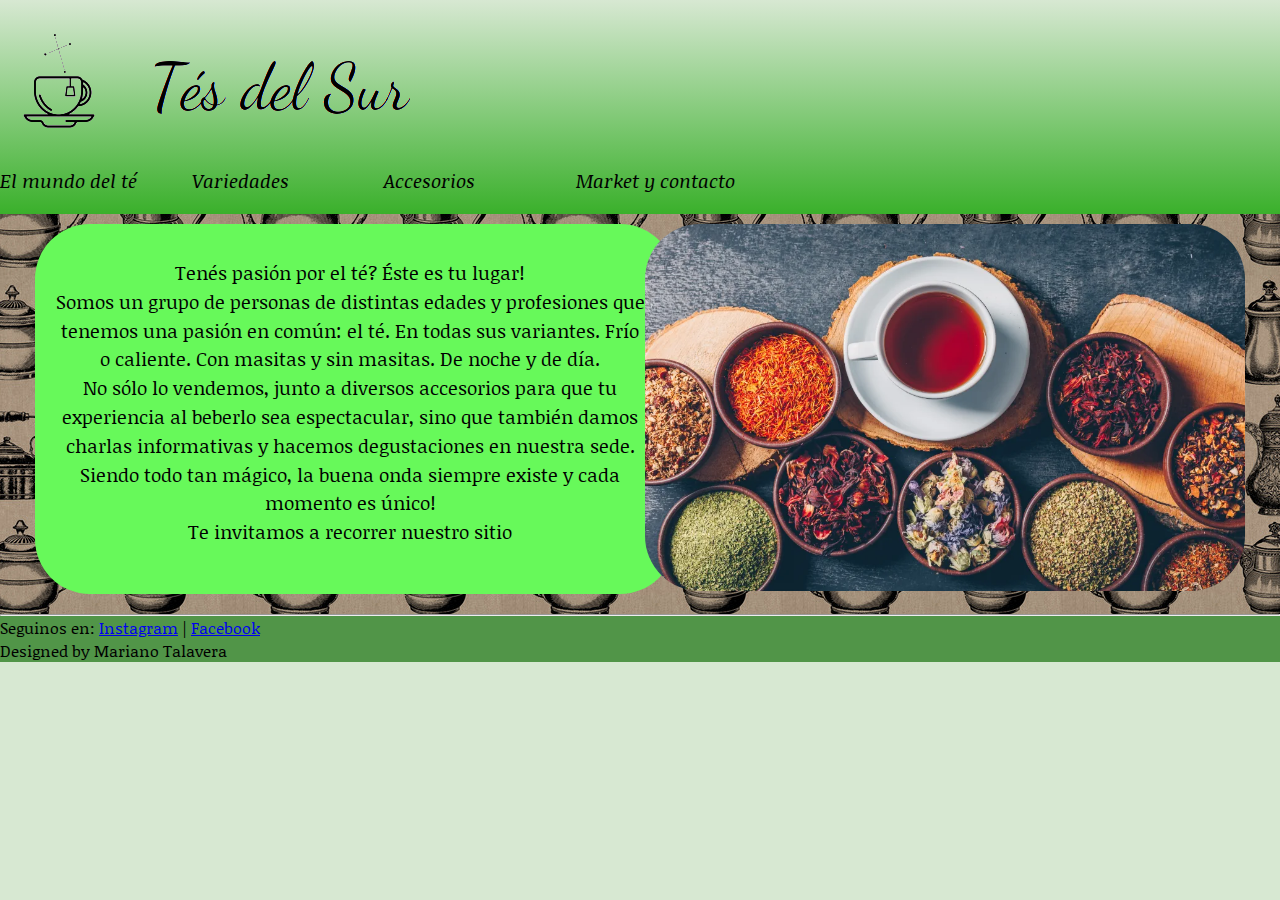
<file: index.html>
<!DOCTYPE html>
<html lang="en">
<head>
    <meta charset="UTF-8">
    <meta http-equiv="X-UA-Compatible" content="IE=edge">
    <meta name="viewport" content="width=device-width, initial-scale=1.0">
    <link rel="icon" type="image/png" href="./assets/img/favicon.png">
        <link rel="preconnect" href="https://fonts.googleapis.com">
    <link rel="preconnect" href="https://fonts.gstatic.com" crossorigin>
    <link href="https://fonts.googleapis.com/css2?family=Dancing+Script:wght@500;700&family=Noticia+Text:ital@0;1&display=swap" rel="stylesheet">
    <link rel="stylesheet" type="text/css" href="./css/style.css">
    <title>Tés del Sur</title>
</head>
<!-- Segunda entrega -->
<body class="bodies">
    <div class="nfondo">
        <a href="../index.html"><img src="../assets/img/logo0112.png" alt="tes del sur"></a>
        <nav>
            <ul>
                <li class="mitem">
                    <a href="./pages/mundo-del-te.html">El mundo del té</a>
                </li>
                <li class="mitem">
                    <a href="./pages/variedades.html">Variedades</a>
                </li>
                <li class="mitem">
                    <a href="./pages/accesorios.html">Accesorios</a>
                </li>
                <li class="mitem">
                    <a href="./pages/contacto.html">Market y contacto</a>
                </li>
            </ul>
        </nav>
    </div>

    <main>
        
        <div class="miparallax">
            <img src="./assets/img/Tea General.webp" alt="">
            <p>Tenés pasión por el té? Éste es tu lugar! <br> Somos un grupo de personas de distintas edades y profesiones que tenemos una pasión en común: el té. En todas sus variantes. Frío o caliente. Con masitas y sin masitas. De noche y de día. <br>No sólo lo vendemos, junto a diversos accesorios para que tu experiencia al beberlo sea espectacular, sino que también damos charlas informativas y hacemos degustaciones en nuestra sede. <br>Siendo todo tan mágico, la buena onda siempre existe y cada momento es único! <br>Te invitamos a recorrer nuestro sitio</p>
        </div>
        
    </main>

    <hr>
    <footer id="foot">
        Seguinos en:
        <a href="https://www.instagram.com/" target="_blank">Instagram</a> | 
        <a href="https://www.facebook.com/" target="_blank">Facebook</a>
        <br>
        Designed by Mariano Talavera
    </footer>


</body>


</html>
</file>
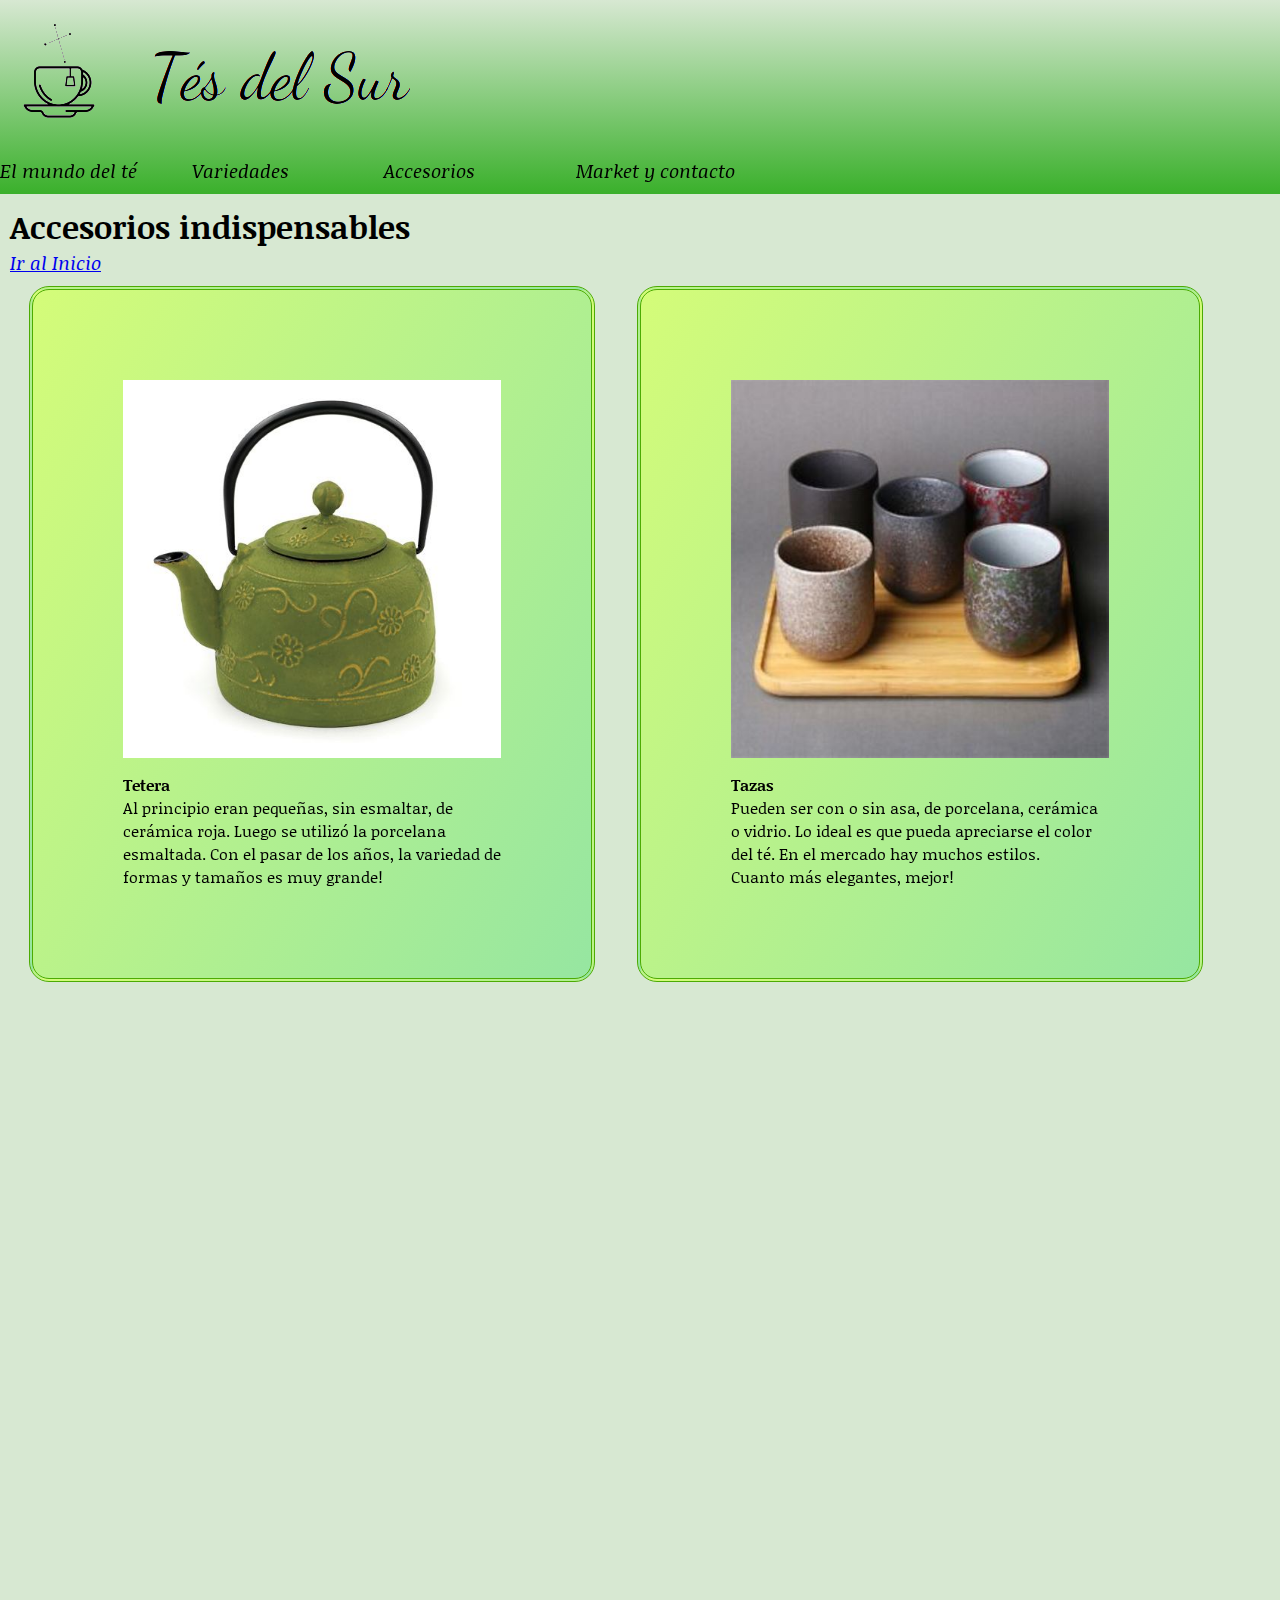
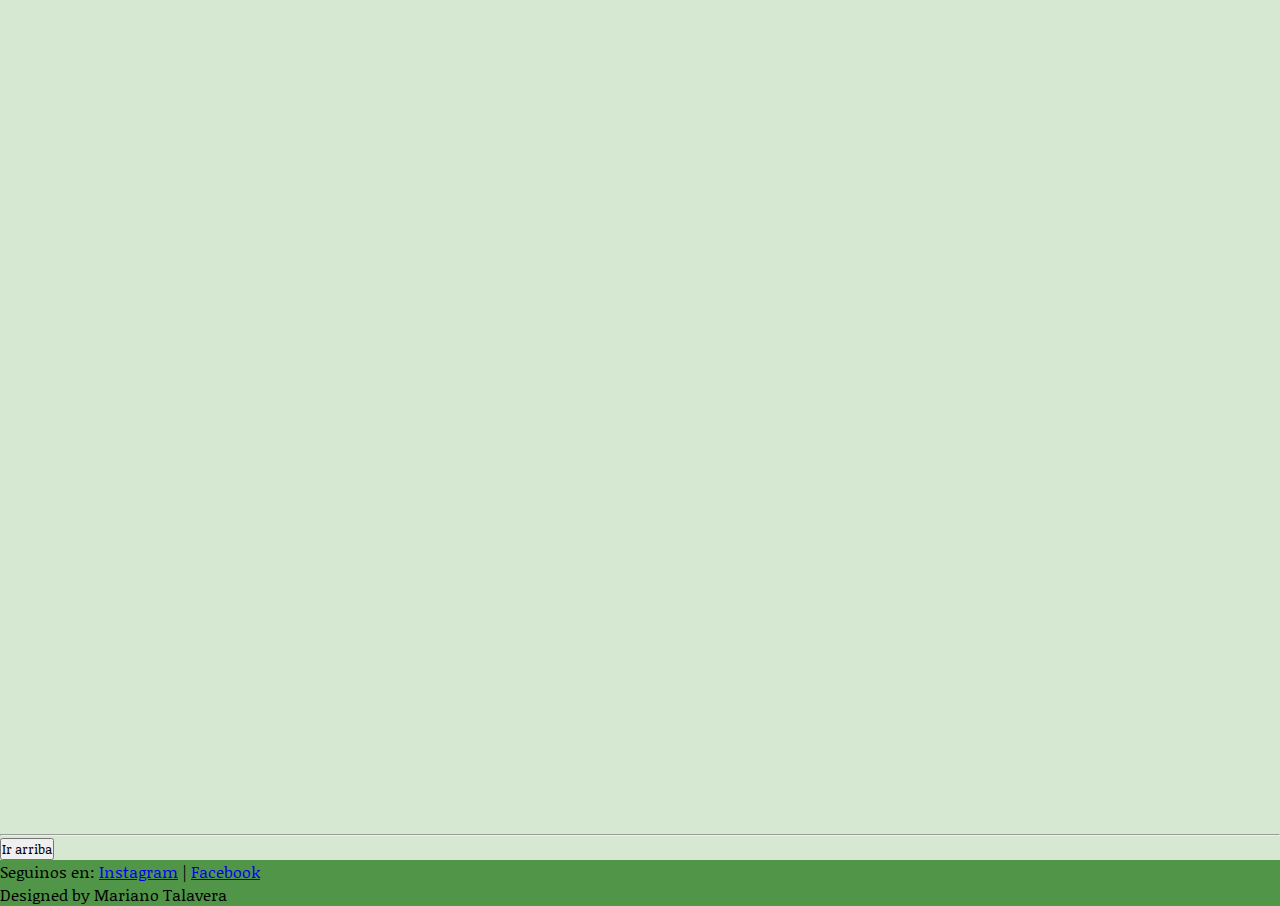
<file: pages/accesorios.html>
<!DOCTYPE html>
<html lang="en">
<head>
    <meta charset="UTF-8">
    <meta http-equiv="X-UA-Compatible" content="IE=edge">
    <meta name="viewport" content="width=device-width, initial-scale=1.0">
    <link rel="icon" type="image/png" href="/assets/img/favicon.png">
    <link rel="stylesheet" type="text/css" href="../css/style.css">
    <link rel="preconnect" href="https://fonts.googleapis.com">
    <link rel="preconnect" href="https://fonts.gstatic.com" crossorigin>
    <link href="https://fonts.googleapis.com/css2?family=Dancing+Script:wght@500;700&family=Noticia+Text:ital@0;1&display=swap" rel="stylesheet">
    <link href="https://unpkg.com/aos@2.3.1/dist/aos.css" rel="stylesheet">
    <title>Accesorios</title>
</head>

<body class="bodies">
    <header class="nfondodos">
        <a href="../index.html"><img src="../assets/img/logo0112.png" alt="tes del sur"></a>
        <nav>
            <ul>
                <li class="mitem"><a href="./mundo-del-te.html">El mundo del té</a></li>
                <li class="mitem"><a href="./variedades.html">Variedades</a></li>
                <li class="mitem"><a href="./accesorios.html">Accesorios</a></li>
                <li class="mitem"><a href="./contacto.html">Market y contacto</a></li>
            </ul>
        </nav>
    </header>
    
    <main class="mainaccesorios">
        <h1 id="arriba">Accesorios indispensables</h1>
        <ul>
            <li><a href="../index.html">Ir al Inicio</a></li>
        </ul>
        <div class="teaccesor" data-aos="flip-left">
            <img class="teaccesorgrid" src="../assets/img/teapot2.jpg" alt="tetera">
            <h4 class="teaccesortitulo">Tetera</h4>
            <p>Al principio eran pequeñas, sin esmaltar, de cerámica roja. Luego se utilizó la porcelana esmaltada. Con el pasar de los años, la variedad de formas y tamaños es muy grande!</p>
        </div>
        <div class="teaccesor" data-aos="flip-left">
            <img class="teaccesorgrid" src="../assets/img/teacup.jpg" alt="taza">
            <h4 class="teaccesortitulo">Tazas</h4>
            <p>Pueden ser con o sin asa, de porcelana, cerámica o vidrio. Lo ideal es que pueda apreciarse el color del té. En el mercado hay muchos estilos. <br> Cuanto más elegantes, mejor!</p>
        </div>
                <div class="teaccesor" data-aos="flip-left">
            <img class="teaccesorgrid" src="../assets/img/bolitainfusora.jpg" alt="Infusora en bolita">
            <h4 class="teaccesortitulo">Infusora de hebras</h4>
            <p>Para poder sumergir las hebras en el agua, esta bolita infusora es más sutil porque no se ve por fuera de la taza. Siempre hay que tener en cuenta la cantidad correcta de hebras.</p>
        </div>
        <div class="teaccesor" data-aos="flip-left">
            <img class="teaccesorgrid" src="../assets/img/frascote.jpg" alt="frasco para guardar hebras">
            <h4 class="teaccesortitulo">Frascos para guardado de hebras</h4>
            <p>Es muy importante el guardado de las hebras. Siempre conviene un frasco bien tapado, almacenado en algún lugar fresco y seco para no perjudicar a las hebras.</p>
        </div>
        <div class="teaccesor" data-aos="flip-left">
            <img class="teaccesorgrid" src="../assets/img/teabox.jpg" alt="caja para exhibicion de saquitos">
            <h4 class="teaccesortitulo">Caja para exhibición de saquitos</h4>
            <p>Si tenemos té en saquitos podemos también guardarlas en frascos, pero una linda caja para exhibirlos es siempre una vista pintoresca y nos ayuda a elegir nuestro té.</p>
        </div>
        <div class="teaccesor" data-aos="flip-left">
            <img class="teaccesorgrid" src="../assets/img/bandejate.jpg" alt="bandeja de te">
            <h4 class="teaccesortitulo">Bandeja para té</h4>
            <p>Ahora, si somos del "team" del ritual del té, cuán agradable y elegante es utilizar una bandeja para disponer la tetera y las tazas, y compartir un buen momento!</p>
        </div>
        
        
    </main>
    
    
<hr>
    
    <h2 id="final"></h2>
    <a href="#arriba"><button>Ir arriba</button></a>


<footer id="foot">
    Seguinos en:
    <a href="https://www.instagram.com/" target="_blank">Instagram</a> | 
    <a href="https://www.facebook.com/" target="_blank">Facebook</a>
    <br>
    Designed by Mariano Talavera
</footer>



<script src="https://unpkg.com/aos@2.3.1/dist/aos.js"></script>
<script>
    AOS.init();
  </script>
</body>

</html>
</file>
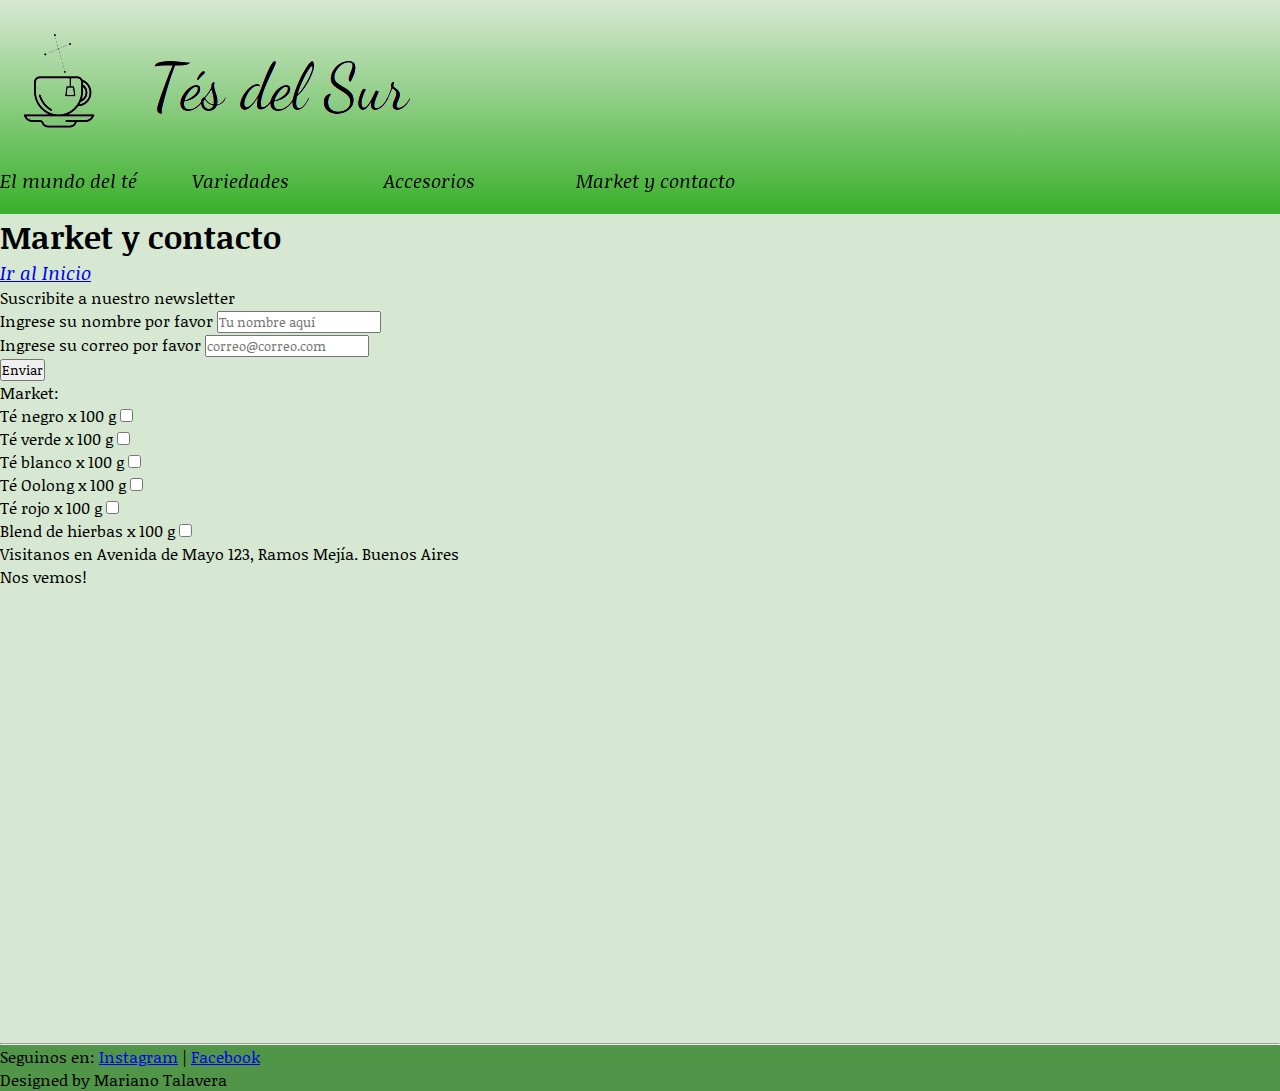
<file: pages/contacto.html>
<!DOCTYPE html>
<html lang="en">
<head>
    <meta charset="UTF-8">
    <meta http-equiv="X-UA-Compatible" content="IE=edge">
    <meta name="viewport" content="width=device-width, initial-scale=1.0">
    <link rel="icon" type="image/png" href="/assets/img/favicon.png">
    <link rel="stylesheet" type="text/css" href="../css/style.css">
    <link rel="preconnect" href="https://fonts.googleapis.com">
    <link rel="preconnect" href="https://fonts.gstatic.com" crossorigin>
    <link href="https://fonts.googleapis.com/css2?family=Dancing+Script:wght@500;700&family=Noticia+Text:ital@0;1&display=swap" rel="stylesheet">
    <title>Contacto</title>
</head>
<body class="bodies">
    <header class="nfondo">
        <a href="../index.html"><img src="../assets/img/logo0112.png" alt="tes del sur"></a>
        <nav>
            <ul>
                <li class="mitem"><a href="./mundo-del-te.html">El mundo del té</a></li>
                <li class="mitem"><a href="./variedades.html">Variedades</a></li>
                <li class="mitem"><a href="./accesorios.html">Accesorios</a></li>
                <li class="mitem"><a href="./contacto.html">Market y contacto</a></li>
            </ul>
        </nav>
    </header>
    
    <h1 id="arriba">Market y contacto</h1>

    <ul>
        <li><a href="../index.html">Ir al Inicio</a></li>
    </ul>



<form action="" method="post" enctype="text/plain">
    
<div>Suscribite a nuestro newsletter</div>

    <div>
        <label for="nombre">Ingrese su nombre por favor</label>
        <input type="text" id="nombre" placeholder="Tu nombre aquí" required/>
    </div>
    <div>
        <label for="correo">Ingrese su correo por favor</label>
        <input type="email" name="" id="correo" placeholder="correo@correo.com">
    </div>
    <div>
        <input type="submit" value="Enviar">
    </div>
  


    <div>
        Market:
        <br>
        <label for="tenegro">Té negro x 100 g</label>
        <input type="checkbox" name="" id="tenegro" value="tenegro100">
        <br>
        <label for="teverde">Té verde x 100 g</label>
        <input type="checkbox" name="" id="teverde" value="teverde100">
        <br>
        <label for="teblanco">Té blanco x 100 g</label>
        <input type="checkbox" name="" id="teblanco" value="teblanco100">
        <br>
        <label for="teoolong">Té Oolong x 100 g</label>
        <input type="checkbox" name="" id="teoolong" value="teoolong100">
        <br>
        <label for="terojo">Té rojo x 100 g</label>
        <input type="checkbox" name="" id="terojo" value="terojo100">
        <br>
        <label for="blend">Blend de hierbas x 100 g</label>
        <input type="checkbox" name="" id="blend" value="blend100">
    </div>

    <div>Visitanos en Avenida de Mayo 123, Ramos Mejía. Buenos Aires</div>
    <div>Nos vemos!</div>

    <iframe src="https://www.google.com/maps/embed?pb=!1m18!1m12!1m3!1d3282.498861777556!2d-58.567914385334134!3d-34.64210238044951!2m3!1f0!2f0!3f0!3m2!1i1024!2i768!4f13.1!3m3!1m2!1s0x95bcc7e57b8bd27d%3A0x317720c34a9cc8fb!2sAv.%20de%20Mayo%20123%2C%20B1704BUB%20Ramos%20Mej%C3%ADa%2C%20Provincia%20de%20Buenos%20Aires!5e0!3m2!1ses-419!2sar!4v1669468667276!5m2!1ses-419!2sar" width="600" height="450" style="border:0;" allowfullscreen="" loading="lazy" referrerpolicy="no-referrer-when-downgrade"></iframe>
</form>


<hr>
<footer id="foot">
    Seguinos en:
    <a href="https://www.instagram.com/" target="_blank">Instagram</a> | 
    <a href="https://www.facebook.com/" target="_blank">Facebook</a>
    <br>
    Designed by Mariano Talavera
</footer>

</body>

</html>
</file>
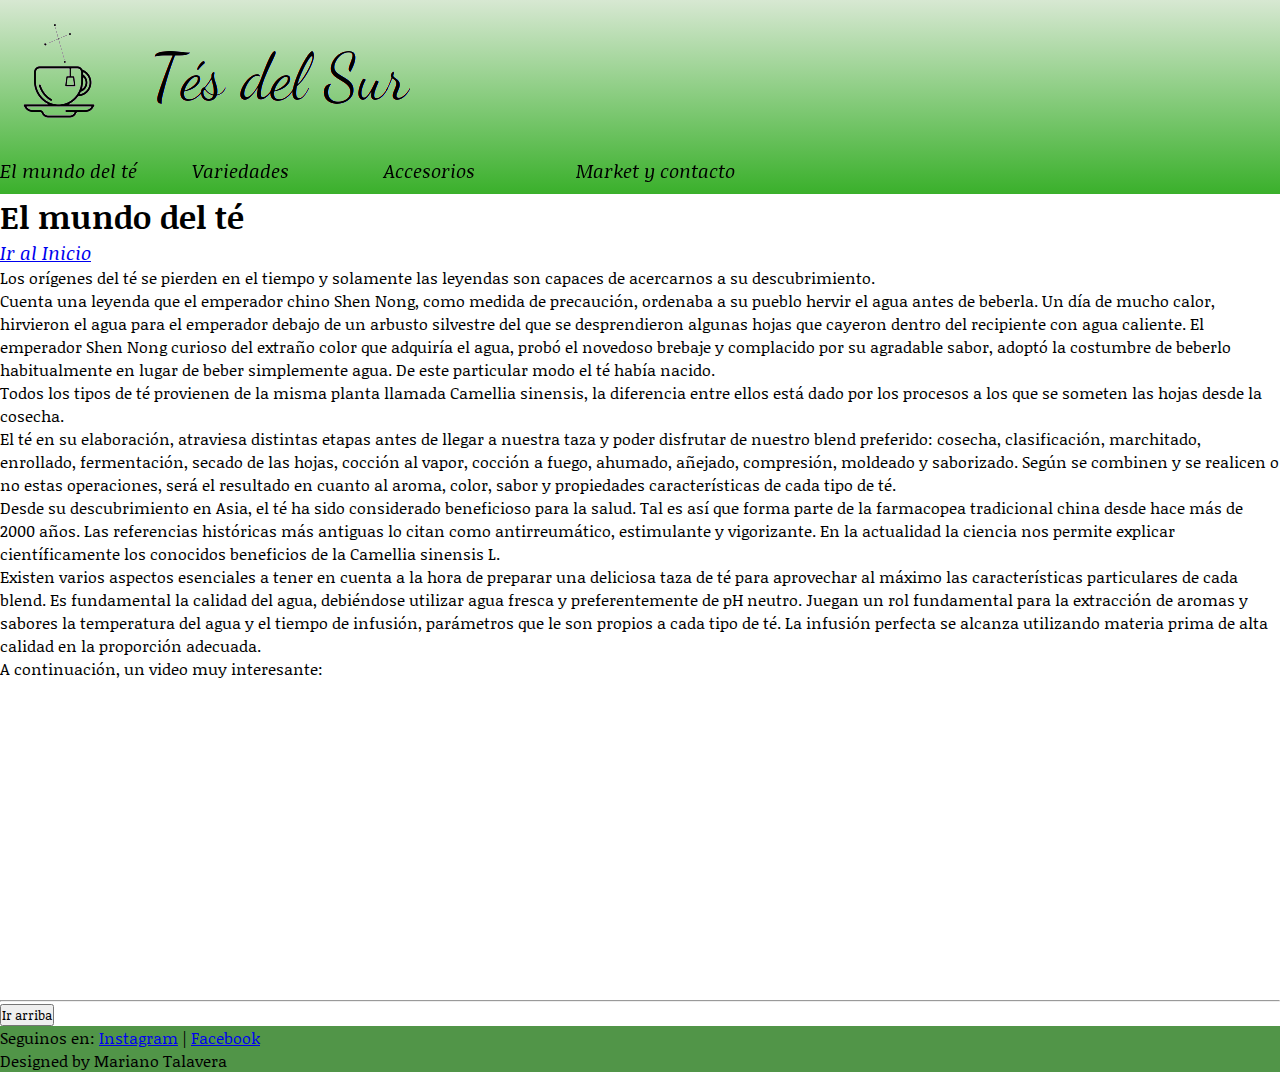
<file: pages/mundo-del-te.html>
<!DOCTYPE html>
<html lang="en">
<head>
    <meta charset="UTF-8">
    <meta http-equiv="X-UA-Compatible" content="IE=edge">
    <meta name="viewport" content="width=device-width, initial-scale=1.0">
    <link rel="icon" type="image/png" href="/assets/img/favicon.png">
    <link rel="stylesheet" type="text/css" href="../css/style.css">
    <link rel="preconnect" href="https://fonts.googleapis.com">
    <link rel="preconnect" href="https://fonts.gstatic.com" crossorigin>
    <link href="https://fonts.googleapis.com/css2?family=Dancing+Script:wght@500;700&family=Noticia+Text:ital@0;1&display=swap" rel="stylesheet">
    <title>El mundo del té</title>
</head>
<body>
    <header class="nfondodos">
        <a href="../index.html"><img src="../assets/img/logo0112.png" alt="tes del sur"></a>
        <nav>
            <ul>
                <li class="mitem"><a href="./mundo-del-te.html">El mundo del té</a></li>
                <li class="mitem"><a href="./variedades.html">Variedades</a></li>
                <li class="mitem"><a href="./accesorios.html">Accesorios</a></li>
                <li class="mitem"><a href="./contacto.html">Market y contacto</a></li>
            </ul>
        </nav>
    </header>

    <h1 id="arriba"> El mundo del té</h1>

    <main>


    <ul>
        <li><a href="../index.html">Ir al Inicio</a></li>
    </ul>

    <section>
        <p>Los orígenes del té se pierden en el tiempo y solamente las leyendas son capaces de acercarnos a su descubrimiento.</p>
        <p>Cuenta una leyenda que el emperador chino Shen Nong, como medida de precaución, ordenaba a su pueblo hervir el agua antes de beberla. Un día de mucho calor, hirvieron el agua para el emperador debajo de un arbusto silvestre del que se desprendieron algunas hojas que cayeron dentro del recipiente con agua caliente. El emperador Shen Nong curioso del extraño color que adquiría el agua, probó el novedoso brebaje y complacido por su agradable sabor, adoptó la costumbre de beberlo habitualmente en lugar de beber simplemente agua. De este particular modo el té había nacido.</p>
        <p>Todos los tipos de té provienen de la misma planta llamada Camellia sinensis, la diferencia entre ellos está dado por los procesos a los que se someten las hojas desde la cosecha.</p>
        <p>El té en su elaboración, atraviesa distintas etapas antes de llegar a nuestra taza y poder disfrutar de nuestro blend preferido: cosecha, clasificación, marchitado, enrollado, fermentación, secado de las hojas, cocción al vapor, cocción a fuego, ahumado, añejado, compresión, moldeado y saborizado. Según se combinen y se realicen o no estas operaciones, será el resultado en cuanto al aroma, color, sabor y propiedades características de cada tipo de té.</p>
        <p>Desde su descubrimiento en Asia, el té ha sido considerado beneficioso para la salud. Tal es así que forma parte de la farmacopea tradicional china desde hace más de 2000 años. Las referencias históricas más antiguas lo citan como antirreumático, estimulante y vigorizante. En la actualidad la ciencia nos permite explicar científicamente los conocidos beneficios de la Camellia sinensis L.</p>
        <p>Existen varios aspectos esenciales a tener en cuenta a la hora de preparar una deliciosa taza de té para aprovechar al máximo las características particulares de cada blend. Es fundamental la calidad del agua, debiéndose utilizar agua fresca y preferentemente de pH neutro. Juegan un rol fundamental para la extracción de aromas y sabores la temperatura del agua y el tiempo de infusión, parámetros que le son propios a cada tipo de té. La infusión perfecta se alcanza utilizando materia prima de alta calidad en la proporción adecuada.</p>
        <p>A continuación, un video muy interesante:</p>
    
        <iframe width="560" height="315" src="https://www.youtube.com/embed/VBhQgudryVk" title="YouTube video player" frameborder="0" allow="accelerometer; autoplay; clipboard-write; encrypted-media; gyroscope; picture-in-picture" allowfullscreen></iframe>
    
    </section>


    </main>

<hr>

    <h2 id="final"></h2>
    <a href="#arriba"><button>Ir arriba</button></a>

    <footer id="foot">
        Seguinos en:
        <a href="https://www.instagram.com/" target="_blank">Instagram</a> | 
        <a href="https://www.facebook.com/" target="_blank">Facebook</a>
        <br>
        Designed by Mariano Talavera
    </footer>
</body>



</html>
</file>
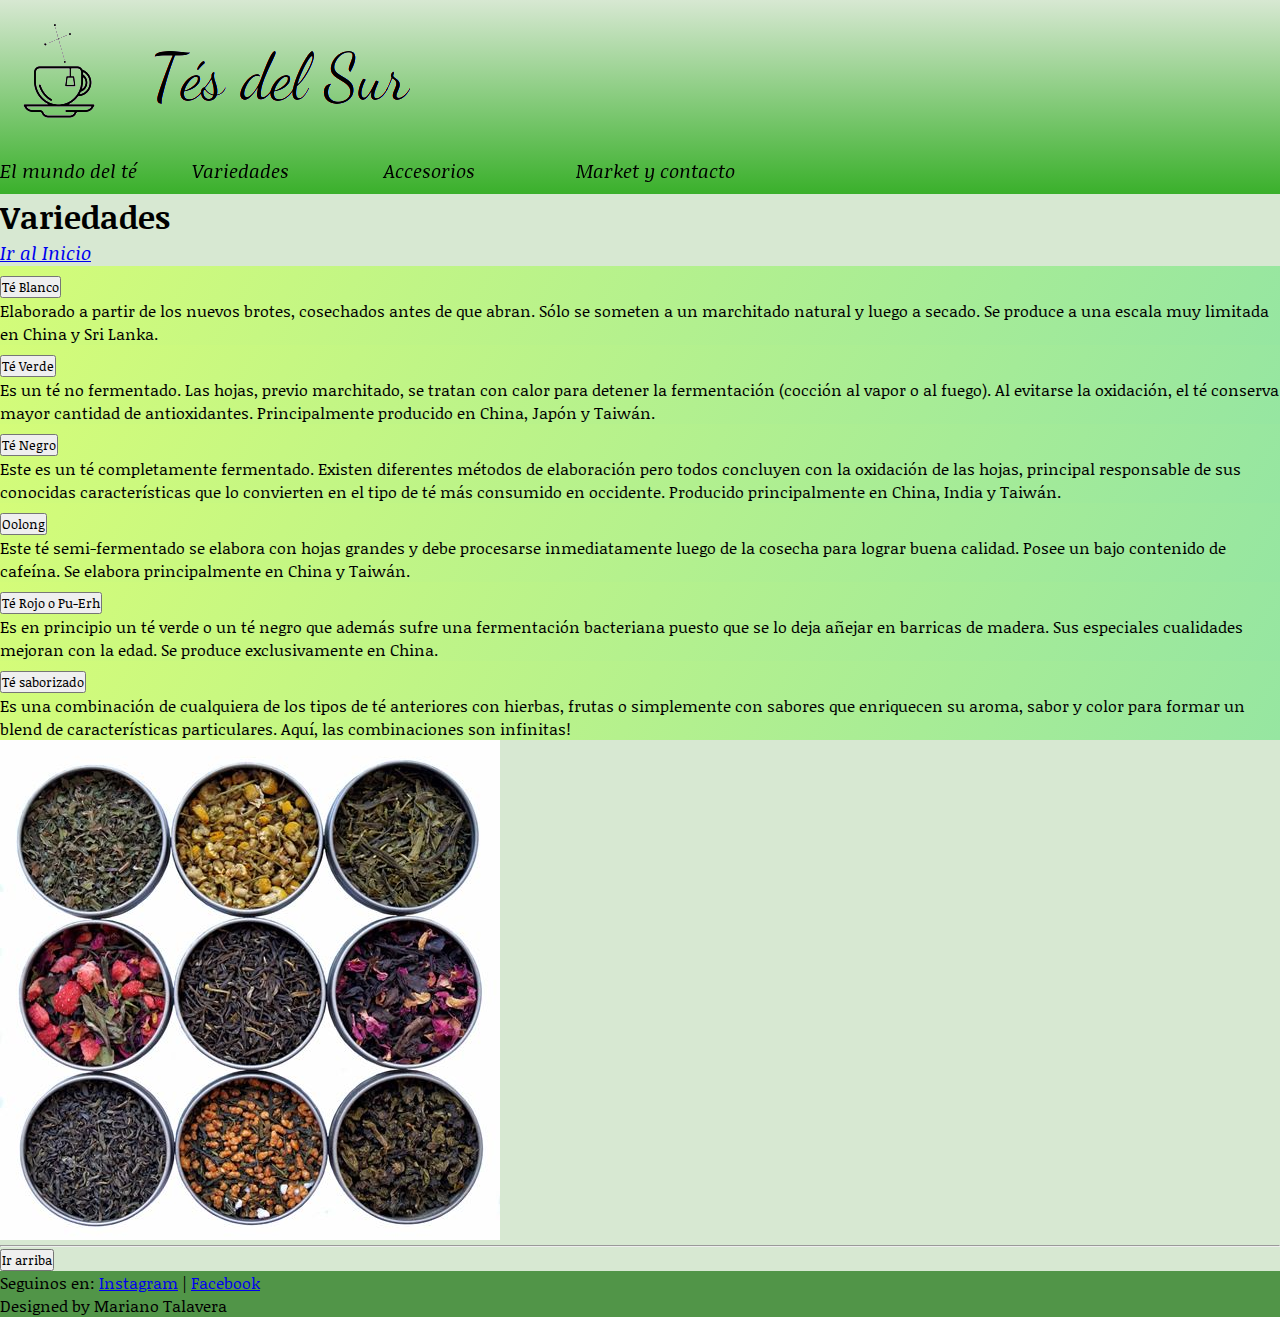
<file: pages/variedades.html>
<!DOCTYPE html>
<html lang="en">
<head>
    <meta charset="UTF-8">
    <meta http-equiv="X-UA-Compatible" content="IE=edge">
    <meta name="viewport" content="width=device-width, initial-scale=1.0">
    <link rel="icon" type="image/png" href="/assets/img/favicon.png">
    <link rel="preconnect" href="https://fonts.googleapis.com">
    <link rel="preconnect" href="https://fonts.gstatic.com" crossorigin>
    <link href="https://fonts.googleapis.com/css2?family=Dancing+Script:wght@500;700&family=Noticia+Text:ital@0;1&display=swap" rel="stylesheet">
    <link href="https://cdn.jsdelivr.net/npm/bootstrap@5.2.3/dist/css/bootstrap.min.css" rel="stylesheet" integrity="sha384-rbsA2VBKQhggwzxH7pPCaAqO46MgnOM80zW1RWuH61DGLwZJEdK2Kadq2F9CUG65" crossorigin="anonymous">
    <link rel="stylesheet" type="text/css" href="../css/style.css">
    <title>Variedades</title>
</head>
<body class="bodies">
    <header class="nfondodos">
        <a href="../index.html"><img src="../assets/img/logo0112.png" alt="tes del sur"></a>
        
        <nav>
            <ul>
                <li class="mitem"><a href="./mundo-del-te.html">El mundo del té</a></li>
                <li class="mitem"><a href="./variedades.html">Variedades</a></li>
                <li class="mitem"><a href="./accesorios.html">Accesorios</a></li>
                <li class="mitem"><a href="./contacto.html">Market y contacto</a></li>
            </ul>
        </nav>
    </header>
    
    <h1 class="h1variedades" id="arriba">Variedades</h1>

    <ul>
        <li class="h1variedades"><a href="../index.html">Ir al Inicio</a></li>
    </ul>

    <section class="container">
        <div class="row mt-5 gap-4 gap-md-0">
            <div class="col-md-7">
                <div class="accordion" id="accordionExample">
                    <div class="accordion-item">
                      <h2 class="accordion-header" id="headingOne">
                        <button class="accordion-button text-bg-success p-3" type="button" data-bs-toggle="collapse" data-bs-target="#collapseOne" aria-expanded="true" aria-controls="collapseOne">
                            Té Blanco
                        </button>
                      </h2>
                      <div id="collapseOne" class="accordion-collapse collapse show" aria-labelledby="headingOne" data-bs-parent="#accordionExample">
                        <div class="accordion-body">
                            Elaborado a partir de los nuevos brotes, cosechados antes de que abran. Sólo se someten a un marchitado natural y luego a secado. Se produce a una escala muy limitada en China y Sri Lanka.
                        </div>
                      </div>
                    </div>
                    <div class="accordion-item">
                      <h2 class="accordion-header" id="headingTwo">
                        <button class="accordion-button collapsed text-bg-success p-3" type="button" data-bs-toggle="collapse" data-bs-target="#collapseTwo" aria-expanded="false" aria-controls="collapseTwo">
                            Té Verde
                        </button>
                      </h2>
                      <div id="collapseTwo" class="accordion-collapse collapse" aria-labelledby="headingTwo" data-bs-parent="#accordionExample">
                        <div class="accordion-body">
                            Es un té no fermentado. Las hojas, previo marchitado, se tratan con calor para detener la fermentación (cocción al vapor o al fuego). Al evitarse la oxidación, el té conserva mayor cantidad de antioxidantes. Principalmente producido en China, Japón y Taiwán.
                        </div>
                      </div>
                    </div>
                    <div class="accordion-item">
                      <h2 class="accordion-header" id="headingThree">
                        <button class="accordion-button collapsed text-bg-success p-3" type="button" data-bs-toggle="collapse" data-bs-target="#collapseThree" aria-expanded="false" aria-controls="collapseThree">
                            Té Negro
                        </button>
                      </h2>
                      <div id="collapseThree" class="accordion-collapse collapse" aria-labelledby="headingThree" data-bs-parent="#accordionExample">
                        <div class="accordion-body">
                            Este es un té completamente fermentado. Existen diferentes métodos de elaboración pero todos concluyen con la oxidación de las hojas, principal responsable de sus conocidas características que lo convierten en el tipo de té más consumido en occidente. Producido principalmente en China, India y Taiwán.
                        </div>
                      </div>
                    </div>
                    <div class="accordion-item">
                        <h2 class="accordion-header" id="headingThree">
                          <button class="accordion-button collapsed text-bg-success p-3" type="button" data-bs-toggle="collapse" data-bs-target="#collapseFour" aria-expanded="false" aria-controls="collapseFour">
                            Oolong
                          </button>
                        </h2>
                        <div id="collapseFour" class="accordion-collapse collapse" aria-labelledby="headingThree" data-bs-parent="#accordionExample">
                          <div class="accordion-body">
                            Este té semi-fermentado se elabora con hojas grandes y debe procesarse inmediatamente luego de la cosecha para lograr buena calidad. Posee un bajo contenido de cafeína. Se elabora principalmente en China y Taiwán.
                          </div>
                        </div>
                      </div>
                      <div class="accordion-item">
                        <h2 class="accordion-header" id="headingThree">
                          <button class="accordion-button collapsed text-bg-success p-3" type="button" data-bs-toggle="collapse" data-bs-target="#collapseFive" aria-expanded="false" aria-controls="collapseFive">
                            Té Rojo o Pu-Erh
                          </button>
                        </h2>
                        <div id="collapseFive" class="accordion-collapse collapse" aria-labelledby="headingThree" data-bs-parent="#accordionExample">
                          <div class="accordion-body">
                            Es en principio un té verde o un té negro que además sufre una fermentación bacteriana puesto que se lo deja añejar en barricas de madera. Sus especiales cualidades mejoran con la edad. Se produce exclusivamente en China.
                          </div>
                        </div>
                      </div>
                      <div class="accordion-item">
                        <h2 class="accordion-header" id="headingThree">
                          <button class="accordion-button collapsed text-bg-success p-3" type="button" data-bs-toggle="collapse" data-bs-target="#collapseSix" aria-expanded="false" aria-controls="collapseSix">
                            Té saborizado
                          </button>
                        </h2>
                        <div id="collapseSix" class="accordion-collapse collapse" aria-labelledby="headingThree" data-bs-parent="#accordionExample">
                          <div class="accordion-body">
                            Es una combinación de cualquiera de los tipos de té anteriores con hierbas, frutas o simplemente con sabores que enriquecen su aroma, sabor y color para formar un blend de características particulares. Aquí, las combinaciones son infinitas!
                          </div>
                        </div>
                      </div>
                </div>
            </div>

            <div class="col-md-5">
                <img class="rounded w-100" src="../assets/img/diffetentteas.jpg" alt="tes">
            </div>

            
    
<hr>
    
    <h2 id="final"></h2>
    <a href="#arriba"><button>Ir arriba</button></a>




    <script src="https://cdn.jsdelivr.net/npm/bootstrap@5.2.3/dist/js/bootstrap.bundle.min.js" integrity="sha384-kenU1KFdBIe4zVF0s0G1M5b4hcpxyD9F7jL+jjXkk+Q2h455rYXK/7HAuoJl+0I4" crossorigin="anonymous"></script>
</body>

<footer id="foot">
    Seguinos en:
    <a href="https://www.instagram.com/" target="_blank">Instagram</a> | 
    <a href="https://www.facebook.com/" target="_blank">Facebook</a>
    <br>
    Designed by Mariano Talavera
</footer>

</html>
</file>
<file: css/style.css>
*{
	margin: 0;
	padding: 0;
    /* box-sizing: border-box; */
    font-family: 'Noticia Text', serif;
}

header {
    display: block;
    z-index: 1;
}

li {
    display: inline-block;
    width: 15%;
    position: sticky;
    font-size: 1.2rem;
    font-style: oblique;
    text-decoration:solid;
}

ul {
    list-style: none;
    font-size:0;
}

.nfondo {
    list-style-type: none;
    background-color: #d7e8d2;
    padding-block: 10px;
	position: sticky;
	top: 0px;
    text-decoration: none;
    background: linear-gradient( #d7e8d2 ,#3ab02b  );
    scroll-behavior: smooth;
}

.nfondo img {
    padding: 20px;
}

nav {
    list-style-type: none;
    position:sticky;
    bottom: 50%;
    padding-block: 10px;
    font-family: 'Noticia Text', serif;
}

.mitem a {
    color: black;
    text-decoration: none;
}

.mitem a:hover {
    text-decoration: underline;
}

.miparallax {
    background-image: url(../assets/img/08.jpg);
    height: 390px;
    background-attachment:fixed;
    background-position: center;
    background-repeat: repeat;
    background-size: auto;
    color:black;
    text-align: center;
    font-family: 'Noticia Text', serif;
    font-size: 1.5rem; 
	background-color: #519548;
	padding-top: 10px;
	margin-top: 0px;
}

.miparallax p {
    width: 600px;
    height: 300px;
    padding: 35px 20px;
    line-height: 1.5;
    font-size: 1.2rem; 
	text-align: center; 
	background-color: #67f95a;
    line-height: 1.5;
    margin-left: 35px;
    border-radius: 55px;
}

.miparallax img{
    width: 600px; /* para cambiar el tamaño de la imagen */
    border-radius: 55px;
    float: right;
    margin-right: 35px;
}

#foot {
    background-color: #519548;
}


.nfondodos {
    background-color: #d7e8d2 ;
	position: sticky;
	top: 0px;
    text-decoration: none;
    background: linear-gradient( #d7e8d2 ,#3ab02b );
}

.nfondodos img {
    padding: 20px;
}

.mainaccesorios {
    padding: 10px;
    display:inline-block;
    height: 100%;
    /* overflow: auto; */
}

.teaccesor {
    width: 30%;
    background-image: linear-gradient(120deg, #d4fc79 0%, #96e6a1 100%);
    padding: 90px;
    border-radius: 20px;
    display:inline-block ;
    margin-inline: 1.5%;
    margin-block: 10px;
    position: relative;
    border: 4px double #4cab03;
}

.teaccesorgrid {
    width: 100%;
    height: 100%;
    margin-bottom: 10px;
    
}


.bodies {
    background-color: #d7e8d2;
}

.container {
    font-family: 'Noticia Text', serif;
}

.h1variedades {
    font-family: 'Noticia Text', serif;
}


.accordion-item {
    background-image: linear-gradient(120deg, #d4fc79 0%, #96e6a1 100%)
}
</file>
